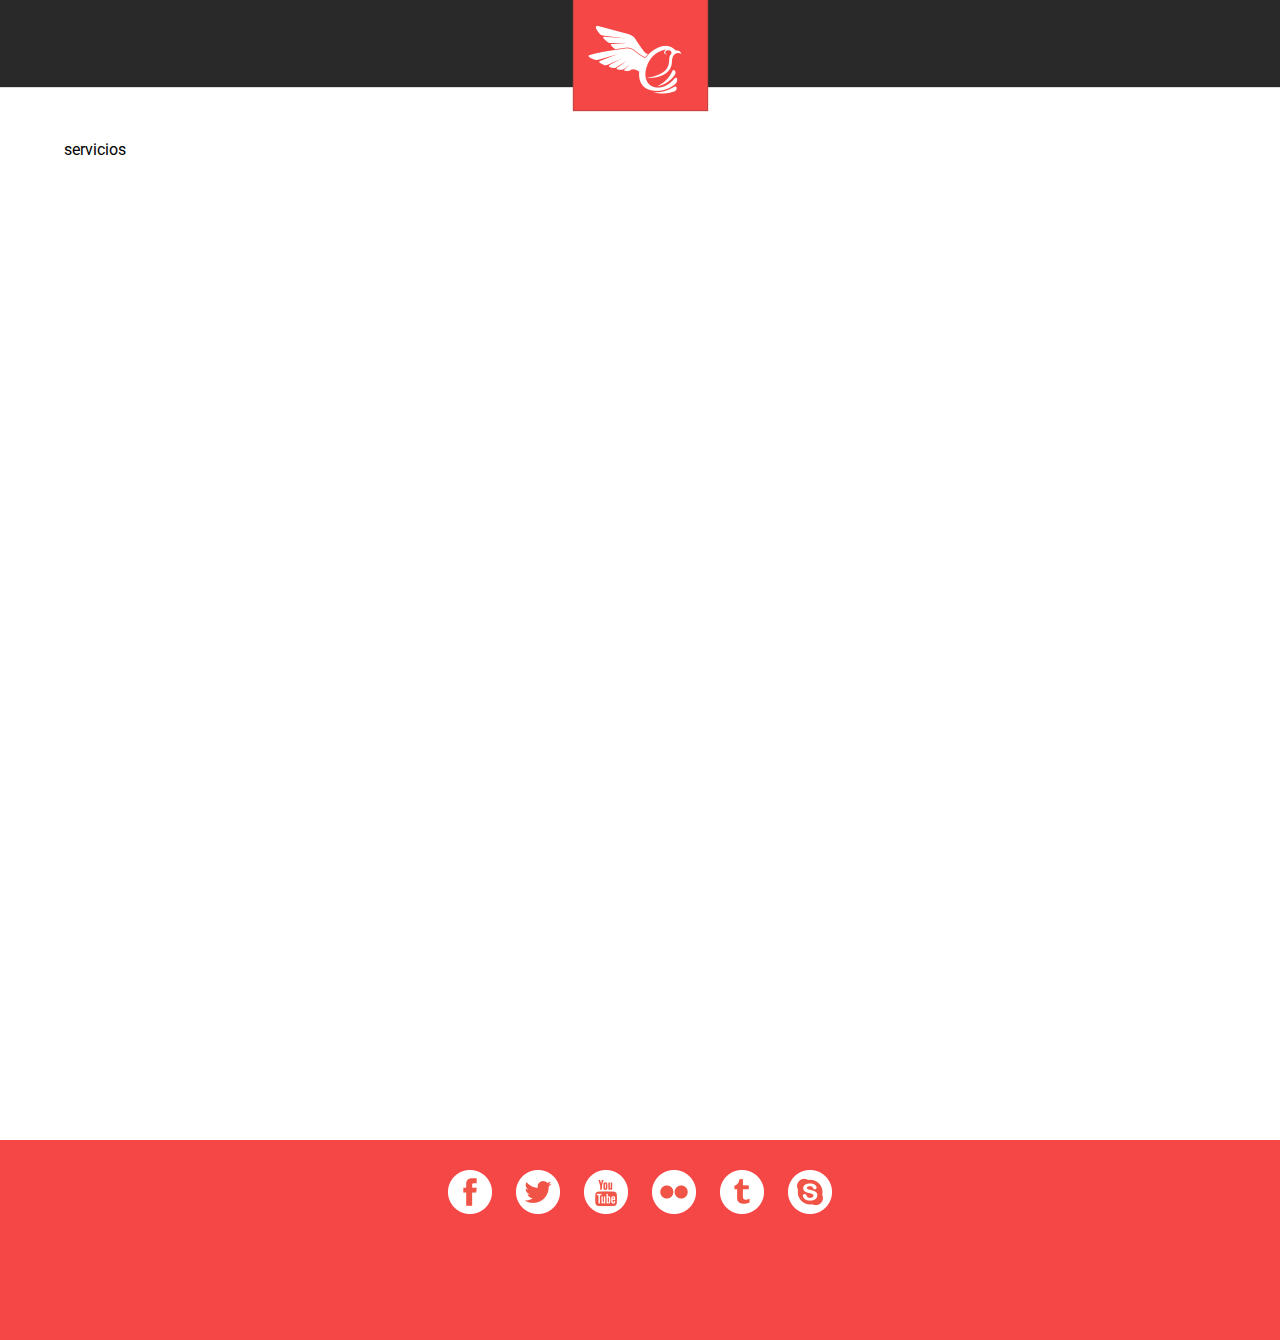
<file: desarrolloweb.html>
<!doctype html>
<html lang="en">
<head>
	<meta charset="UTF-8">
	<meta name="viewport" content="width=device-width, initial-scale=1,maximun-scale=1" />
	<title>sitio web emagenic</title>
	<link rel="stylesheet" type="text/css" href="css/normalize.css"/>
	<link href='http://fonts.googleapis.com/css?family=Roboto:400,300' rel='stylesheet' type='text/css'/>
	<link rel="stylesheet" type="text/css" href="css/servicios.css"/>
	<link rel="stylesheet" type="text/css" href="css/formulario.css"/>
</head>
<body>
	<header>
		<nav>
			<figure>
				<img src="imagenes/logo.png">
			</figure>
		</nav>
	</header>
	<div id="servicios"> 
		<div id="contenido_servicios"> 
			servicios

		</div>
	</div> 
	<footer>
		<div id="contenido_footer">
			<img src="imagenes/social/facebook.png">
			<img src="imagenes/social/twitter.png">
			<img src="imagenes/social/youtube.png">
			<img src="imagenes/social/flickr.png">
			<img src="imagenes/social/tumblr.png">
			<img src="imagenes/social/skype.png">
		</div>
	</footer>
</body>
</html>
</file>
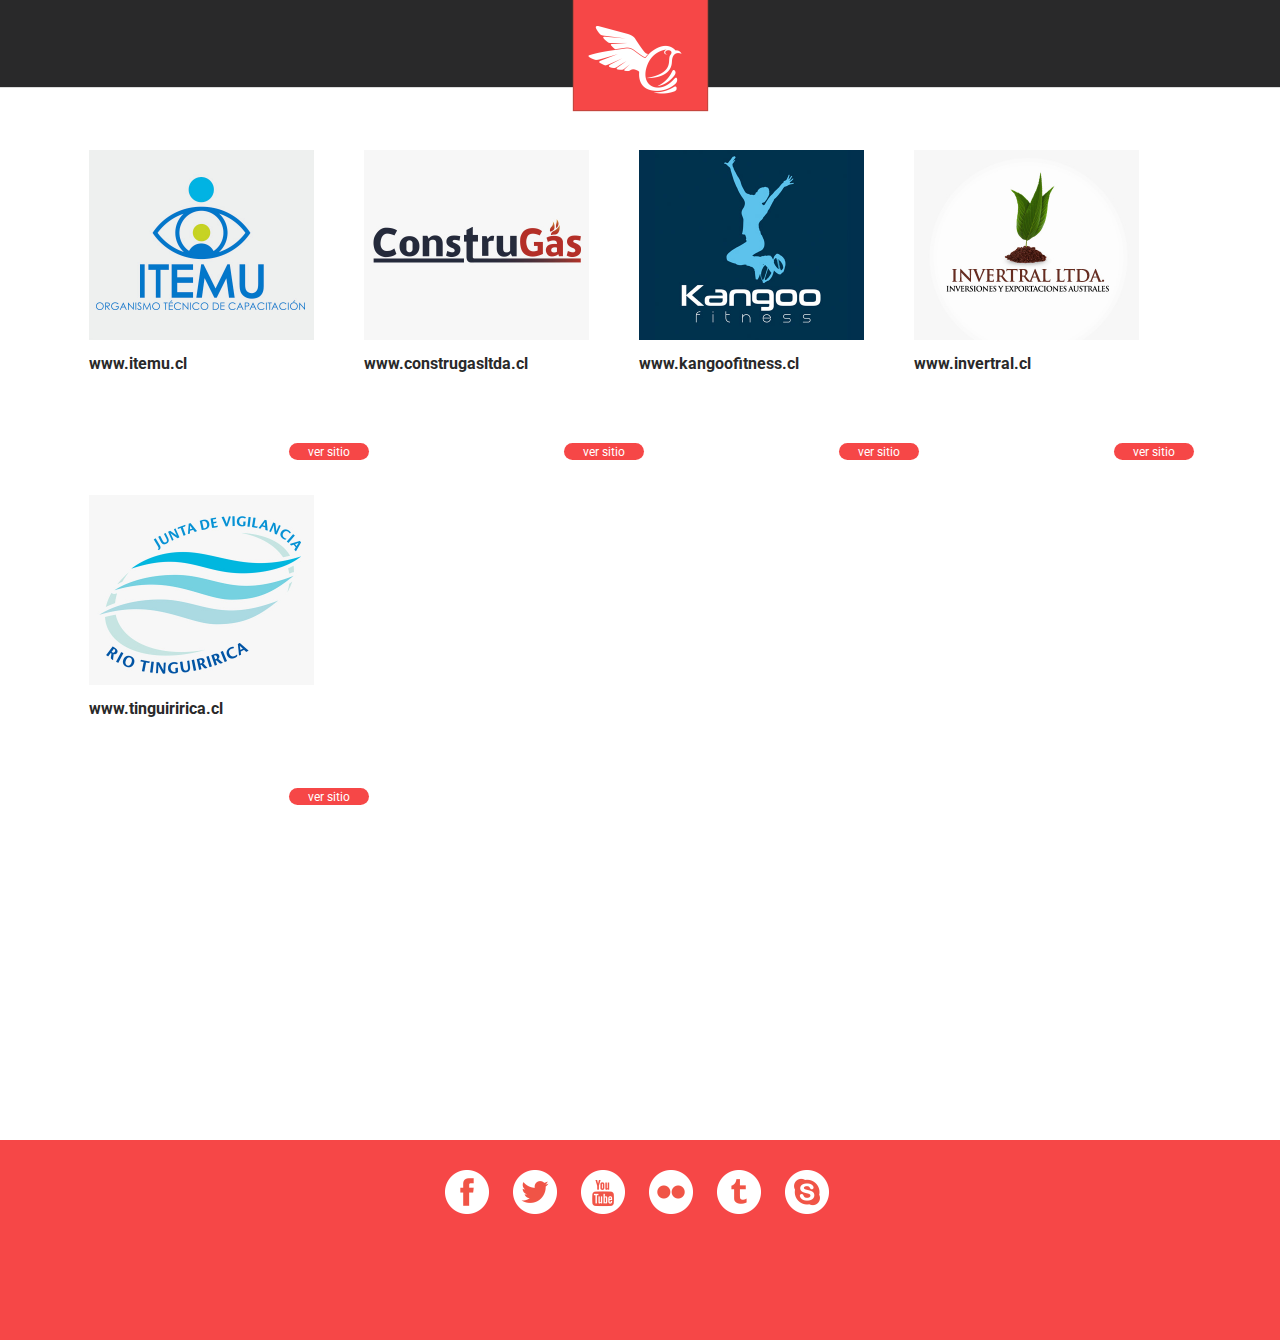
<file: portafolio.html>
<!doctype html>
<html lang="en">
<head>
	<meta charset="UTF-8">
	<meta name="viewport" content="width=device-width, initial-scale=1,maximun-scale=1" />
	<title>sitio web emagenic</title>
	<link rel="stylesheet" type="text/css" href="css/normalize.css"/>
	<link href='http://fonts.googleapis.com/css?family=Roboto:400,300' rel='stylesheet' type='text/css'/>
	<link rel="stylesheet" type="text/css" href="css/portafolio.css"/>
	<link rel="stylesheet" type="text/css" href="css/formulario.css"/>
</head>
<body>
	<header>
		<nav>
			<figure>
				<img src="imagenes/logo.png">
			</figure>
		</nav>
	</header>
	<section id="portafolio"> 
		<div id="contenido_portafolio">
			<div class="sitio_portafolio"> 
				<img src="imagenes/portafolio/itemu.jpg">
				<h3>www.itemu.cl</h3>
				<p>simplemente el texto de relleno de las imprentas y archivos de texto. Lorem Ipsum</p>
				<div class="versitio"> ver sitio </div>
			</div>
			<div class="sitio_portafolio"> 
				<img src="imagenes/portafolio/construgas.jpg">
				<h3>www.construgasltda.cl</h3>
				<p>simplemente el texto de relleno de las imprentas y archivos de texto. Lorem Ipsum</p>
				<div class="versitio"> ver sitio </div>
			</div>
			<div class="sitio_portafolio"> 
				<img src="imagenes/portafolio/kangoo.jpg">
				<h3>www.kangoofitness.cl</h3>
				<p>simplemente el texto de relleno de las imprentas y archivos de texto. Lorem Ipsum</p>
				<div class="versitio"> ver sitio </div>
			</div>
			<div class="sitio_portafolio"> 
				<img src="imagenes/portafolio/invertral.jpg">
				<h3>www.invertral.cl</h3>
				<p>simplemente el texto de relleno de las imprentas y archivos de texto. Lorem Ipsum</p>
				<div class="versitio"> ver sitio </div>
			</div>
			<div class="sitio_portafolio"> 
				<img src="imagenes/portafolio/tinguiririca.jpg">
				<h3>www.tinguiririca.cl</h3>
				<p>simplemente el texto de relleno de las imprentas y archivos de texto. Lorem Ipsum</p>
				<div class="versitio"> ver sitio </div>
			</div>
		</div>
	</section> 
	<footer>
		<div id="contenido_footer">
			<img src="imagenes/social/facebook.png">
			<img src="imagenes/social/twitter.png">
			<img src="imagenes/social/youtube.png">
			<img src="imagenes/social/flickr.png">
			<img src="imagenes/social/tumblr.png">
			<img src="imagenes/social/skype.png">
		</div>
	</footer>
</body>
</html>
</file>
<file: css/servicios.css>
::selection 
{
	color: white;
	background-color: #f64747;
}
a 
{
	text-decoration: none;
}
body
{
	font-family: "Roboto", arial;
	font-size: 16px;
	margin: 0;
}
h2
{
	color: white;
	font-family: "Roboto";
	font-size: 18px;
	margin: 0;
	font-style: normal;	
	text-decoration: none;
}
header
{
	background-color: #29292a;
	height: 86px;
	width: 100%;
	position: fixed;
	box-shadow: 0px 0px 1px 1px #29292a;
	z-index: 999px;
}
header nav
{
	background-color: #29292a;
	height: 86px;
	margin: 0 auto;
	width: 90%;
}
header nav figure
{
	background-color: #f64747;
	height: 86px;
	margin: 0 auto;
	padding-top: 24px;
	padding-left: 14px;
	width: 119px;
	box-shadow: 0px 0px 1px 1px #c6453e;
}
header nav figure img
{
	width: 94px;
}
.clear { clear: both; }
footer
{
	background-color: #f64747; 
	min-height: 200px;
	width: 100%;
}
.clear { clear: both; }
footer #contenido_footer
{ 
	min-height: 200px;
	margin: 0 auto;
	text-align:center;
	width: 90%;
}
footer #contenido_footer img
{
	padding-top: 30px;
	margin: auto 10px;
	width: 44px;
}
section p 
{
	color: white;
	font-family: "Roboto", arial;
	font-size: 14px;
	margin: 10 0 0 0;
	line-height: 20px;
}
.clear { clear: both; }
#servicios
{
	min-height: 1000px;
	padding-top: 140px;
	width: 100%;
}
#contenido_servicios
{
	width: 90%;
	margin: auto;
}
.sitio_portafolio
{
	width: 225px;
	height: 325px;
	margin: 10px 25px;
	float: left;
}
h3
{
	color: #29292a;
	font-family: "Roboto";
	font-size: 16px;
	padding-top: 10px;
	padding-bottom: 10px;
	margin: 0;
	font-style: normal;	
	text-decoration: none;
}
p
{
	color: #29292a;
	font-family: "Roboto";
	font-size: 14px;
	margin: 0;
	font-style: normal;	
	text-decoration: none;
	line-height: 20px;
}
</file>
<file: css/formulario.css>
body 
{
	margin: 0;
	text-decoration:none;
	border: 0;
	
}
.texto 
{
	font-family:Arial, Helvetica, sans-serif;
	font-size:14px;
	color:#000;
}
.texto_enviar 
{
	font-family:Arial, Helvetica, sans-serif;
	font-size:14px;
	color:#fff;
	text-align:center;
}
.input 
{
	font-family:Arial, Helvetica, sans-serif;
	font-size:14px;
	color:#f64747;
	padding-left:10px;
}
.input_ingresar 
{
	font-family:Arial, Helvetica, sans-serif;
	font-size:14px;
	color:#ccc;
	padding-left:10px;
	text-decoration: none;
}
.input2 
{
	font-family:Arial, Helvetica, sans-serif;
	font-size:14px;
	color:#f64747;
	padding-left:10px;
	padding-top: 10px;
}
.input_ingresar2
{
	font-family:Arial, Helvetica, sans-serif;
	font-size:14px;
	color:#ccc;
	padding-left:10px;
	text-decoration: none;
	padding-top:10px;
}
#name
{
	background: white;
	border-radius: 5px;
	width: 375px;
	height: 40px;
	border: 1px solid #CCC;
	margin: 0 0 0 30px;

}
#email
{
	background:white;
	border-radius: 5px;
	width: 375px; 
	height:40px;
	border: 1px solid #CCC;
	margin: 0 0 0 30px;

}
#enviar
{
	background-color: #f64747;
	border-radius: 5px;
	width: 387px; 
	height:40px;
	margin: 0 0 0 30px;
	border: 0.1px solid #fff;
	float: left;
}
#mensaje
{
	background:white;
	border-radius: 5px;
	width: 375px; 
	height:150px;
	border: 1px solid #CCC;
	margin: 0 0 0 30px;
	float: right;
}
#contact
{
	width: 900px;
	margin: auto;
	border: 0;
}
.flotar_izquierda
{
	width:50%;
	float:left;
}
.margin 
{
	margin-left: 44px;
}
</file>
<file: css/portafolio.css>
::selection 
{
	color: white;
	background-color: #f64747;
}
body
{
	font-family: "Roboto", arial;
	font-size: 16px;
	margin: 0;
}
h2
{
	color: white;
	font-family: "Roboto";
	font-size: 18px;
	margin: 0;
	font-style: normal;	
	text-decoration: none;
}
header
{
	background-color: #29292a;
	height: 86px;
	width: 100%;
	position: fixed;
	box-shadow: 0px 0px 1px 1px #29292a;
	z-index: 999px;
}
header nav
{
	background-color: #29292a;
	height: 86px;
	margin: 0 auto;
	width: 90%;
}
header nav figure
{
	background-color: #f64747;
	height: 86px;
	margin: 0 auto;
	padding-top: 24px;
	padding-left: 14px;
	width: 119px;
	box-shadow: 0px 0px 1px 1px #c6453e;
}
header nav figure img
{
	width: 94px;
}
footer
{
	background-color: #f64747; 
	height: 200px;
	width: 100%;
}
footer #contenido_footer
{ 
	height: 200px;
	margin: auto;
	width: 32%;
}
footer #contenido_footer img
{
	padding-top: 30px;
	margin: auto 10px;
	width: 44px;
}
section p 
{
	color: white;
	font-family: "Roboto", arial;
	font-size: 14px;
	margin: 10 0 0 0;
	line-height: 20px;
}
#portafolio
{
	height: 1000px;
	padding-top: 140px;
	width: 100%;
}
#contenido_portafolio
{
	width: 90%;
	margin: auto;
}
.sitio_portafolio
{
	width: 225px;
	height: 325px;
	margin: 10px 25px;
	float: left;
}
img 
{
	width: 225px;
}
h3
{
	color: #29292a;
	font-family: "Roboto";
	font-size: 16px;
	padding-top: 10px;
	padding-bottom: 10px;
	margin: 0;
	font-style: normal;	
	text-decoration: none;
}
p
{
	color: #29292a;
	font-family: "Roboto";
	font-size: 14px;
	margin: 0;
	font-style: normal;	
	text-decoration: none;
	line-height: 20px;
}
.versitio
{
	font-family: "Roboto", arial;
	font-size: 12px;
	color: white;
	background-color: #f64747;
	border-radius: 10px;
	height: 15px;
	text-align: center;
	width: 80px;
	margin-left: 200px;
	padding-top: 2px;	
}
</file>
